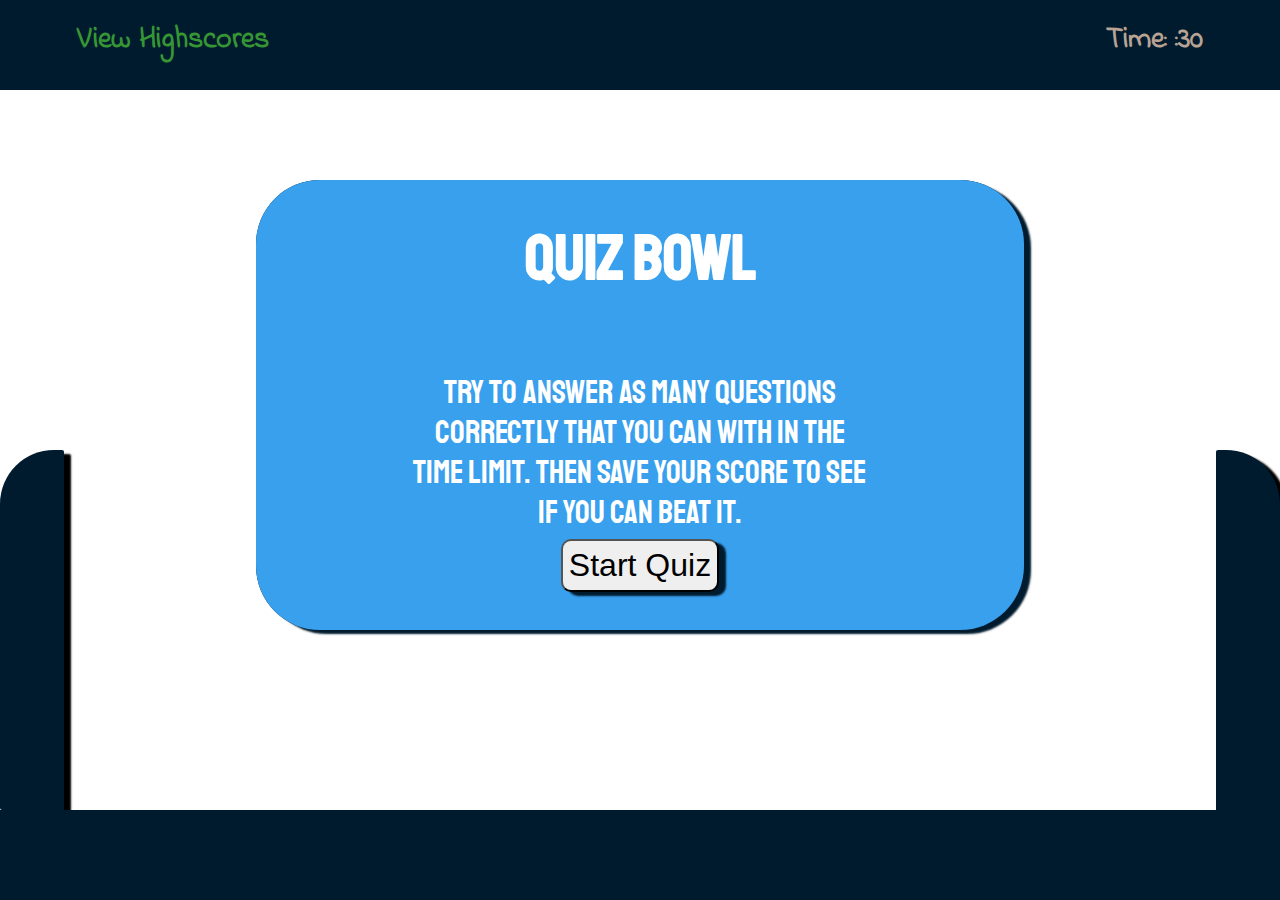
<file: index.html>
<!DOCTYPE html>
<html lang="en">
<head>
    <meta charset="UTF-8">
    <meta http-equiv="X-UA-Compatible" content="IE=edge">
    <meta name="viewport" content="width=device-width, initial-scale=1.0">
    <title>Quiz Bowl</title>
    
    <link rel="stylesheet" href="assets/css/style.css">
</head>
<body>
      <header class="nav">
          <div><a href ="results.html">View Highscores</a></div>
          <div><p id="cdTimer">Time: :30</p></div>
      </header>
      <main class="container">
          <section id = "playCard">
              <section class="questions">
                  <h2 id="daQuestion">What is up?</h2>
                </section>
              <section class="choices">
                 <ul class="choice-options">
                     <li id="opt1"></li>
                     <li id="opt2"></li>
                     <li id="opt3"></li>
                     <li id="opt4"></li>
                     <li class ="response"></li>
                 </ul> 
              </section>
            </section>
            <section class="hideCard" data-visibility = "visible">
                <header>
                    <h2>Quiz Bowl</h2>
                </header>
                <main><p>Try to answer as many questions correctly
                     that you can with in the time limit. Then save 
                     your score to see if you can beat it.</p></main>
                <button class ="startBtn">Start Quiz</button>
            </section>
            <section class="gameOverCard" data-visibility = "visible">
                <header>
                    <h2>Game Over!</h2>
                </header>
                <form id = "scoringForm">
                    <h3 class ="congrats">Congratulations</h3>
                    <label>Please Input your name Below.</label>
                    <input id= "userName" name="name" type = "text">
                    <button id="submitName">Submit</button>
                    <div id="msg"></div>
                </form>
            </section>
      </main>
      <aside class="leftSide"></aside>
      <aside class="rightSide"></aside>
      <footer>

      </footer>
    <script src="assets/js/script.js"></script>
</body>
</html>
</file>
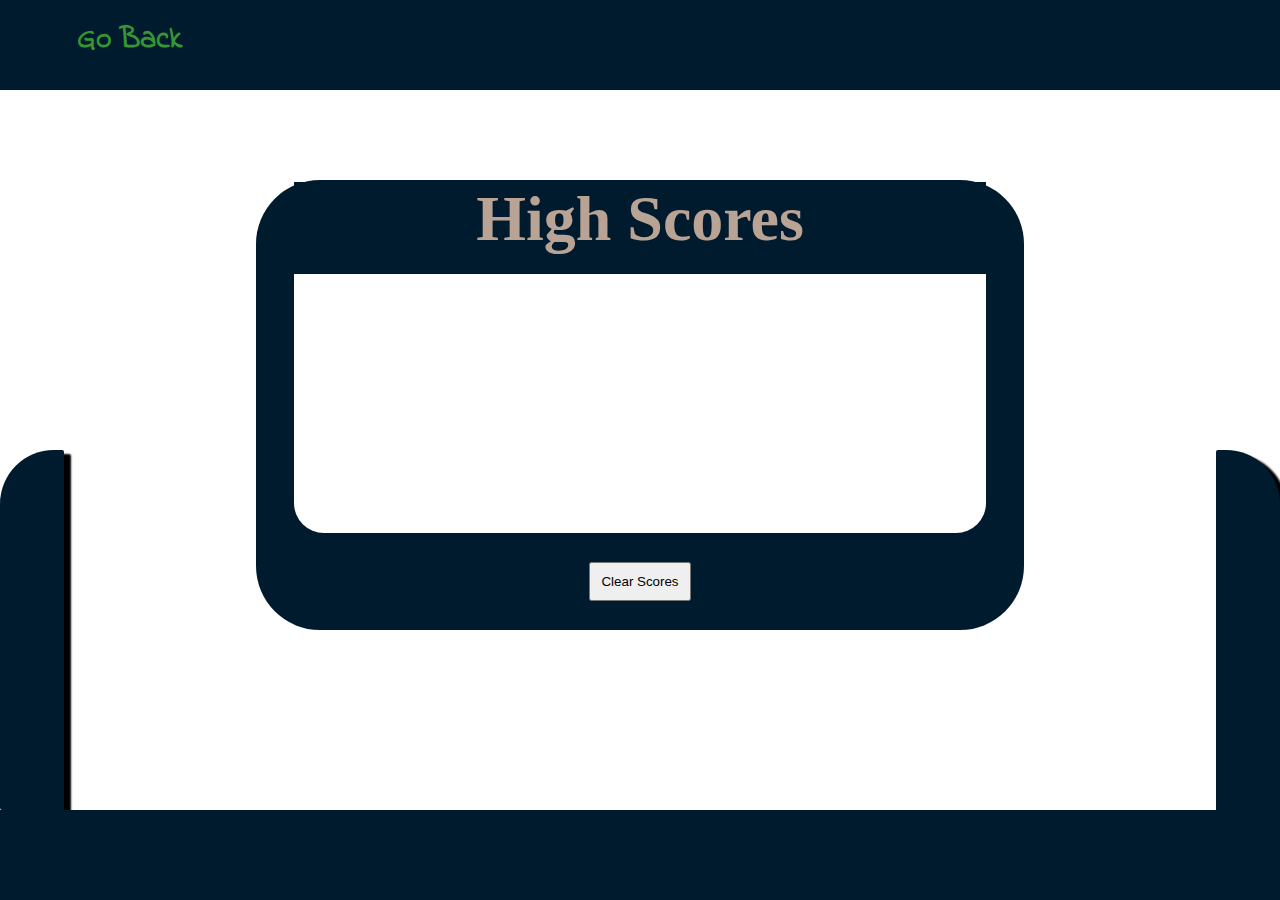
<file: results.html>
<!DOCTYPE html>
<html lang="en">
<head>
    <meta charset="UTF-8">
    <meta http-equiv="X-UA-Compatible" content="IE=edge">
    <meta name="viewport" content="width=device-width, initial-scale=1.0">
    <title>Quiz Bowl</title>
    
    <link rel="stylesheet" href="assets/css/style.css">
</head>
<body>
      <header class="nav">
          <div><a href ="index.html">Go Back</a></div>
      </header>
      <main class="container">
           <section id="playCard" data-visibility = "visible">
                <section id = "daScores">
                    <h2>High Scores</h2>
                    <ul class= "scores"></ul>
                </section>
                <section>
                    <button class="clrScores">Clear Scores</button>
                </section>
            </section>
      </main>
      <aside class="leftSide"></aside>
      <aside class="rightSide"></aside>
      <footer>

      </footer>
    <script src="assets/js/results.js"></script>
</body>
</html>
</file>
<file: assets/css/style.css>
@import url('https://fonts.googleapis.com/css2?family=Indie+Flower&family=Josefin+Sans:ital,wght@0,700;1,400&family=Staatliches&display=swap');

:root { 
--sillyFont: 'Josefin Sans', sans-serif;
--seriousFont: 'Staatliches', cursive;
--responseFont: 'Indie Flower', cursive;
--green: rgb(55, 150, 52);
--darkBlue: rgb(0, 27, 46);
--tan: rgb(185, 163, 148);
--lightBlue: rgb(57, 160, 237);
}

*{ margin:0; padding:0;list-style: none;

}
body{position: relative;height: 100vh;}
main{
    position: relative;
    height: 10vh;
    width: 60%;
    margin: 0 auto}

.nav, #playCard, #playCard section, .choices ul, .hideCard, .gameOverCard, #daScores > ul{
    display: flex;
   }
.nav{
 font-family: var(--responseFont);
 justify-content: space-between;
 height: 10vh;
 margin-bottom: 10vh;
 background-color: var(--darkBlue);
}
.nav a, #cdTimer {
    font-size:30px; 
    font-weight: bolder;}
.nav > div{margin: 2vh 6%;}
.nav a{text-decoration: none;color: var(--green);
}
#cdTimer{
color: var(--tan);
} 


#playCard{
    background-color: var(--darkBlue); 
    min-height: 50vh;
    flex-direction: column;
    justify-content: space-evenly;
    border-radius: 64px;

    
}
.questions h2, .hideCard h2, .gameOverCard h2, #daScores h2{
color: var(--tan);
font-size: 4rem;
}
.hideCard, .gameOverCard{
    background-color: var(--lightBlue);
    min-height: 50vh;
    flex-direction: column;
    justify-content: space-around;
    border-radius: 64px;
    position: absolute;
    top: 0;
    width: 100%;
    font-family: var(--seriousFont);
    color: rgb(255, 255, 255);
    align-items: center;
    box-shadow: 7px 4px 2px var(--darkBlue);
    transition-property: background;
    transition-duration: .2s, 1s;
    transition-timing-function: linear;
}

.questions, .choices, #daScores{
    justify-content: center;
}
.questions, #daScores{
    flex: .75;
    margin-top: 2vh;
}
.questions h2 {
    text-align: center; padding:3px;}
#playCard #daScores{display:block;}
#daScores{background: white;
    display:block; width:90%;margin:0 auto;border-radius: 30px;display:block;}
#daScores h2{background: var(--darkBlue);text-align: center;padding-bottom: 2vh; margin-top: -3vh;}
.choices{
color:var(--green);
font-size: 2rem;
flex: 3;
}
.choices ul{
    flex-direction: column;
    justify-content: space-evenly;
}
.hideCard h2, .gameOverCard h2{
    color:rgb(255, 255, 255);
}
.hideCard p, .gameOverCard p{
    font-size: 2rem;
    text-align: center; 
}
.startBtn, .endGame{
    font-size: 2rem;
    padding: 6px;
    border-radius: 10px;
    box-shadow: 7px 4px 2px var(--darkBlue);
    cursor: pointer;
}
.gameOverCard{
    visibility: hidden;

  }
  .gameOverCard:hover, .hideCard:hover {
    background: rgb(17, 120, 161);
  }
#opt1, #opt2, #opt3, #opt4 {
    cursor: pointer;
    border:2px var(--tan) solid;
    transition-property: background, color;
    transition-duration: .2s, 1s;
    transition-timing-function: linear;
 }
 #opt1:hover, #opt2:hover, #opt3:hover, #opt4:hover {
    cursor: pointer;
    background: var(--green);
    color: var(--darkBlue);
 }
#scoringForm{    height: 26vh;
    margin: 3vh 0;
    display: flex;
    flex-direction: column;}
.congrats{    font-size: 2rem;
    padding: 0 0 4vh;}
.totals{    padding: 2vh 0px;
    text-align: justify;}
    #scoringForm label, #scoringForm input{font-size: 1.5rem;}
    #scoringForm button{    font-size: 2rem;
        padding: 6px;
        border-radius: 10px;
        margin: 2vh 0;}
.response{color: var(--lightBlue);}
#msg {    color: red;
    font-size: 1rem;
}
.scores{flex-direction: row;
    flex-wrap: wrap;}
.scores > li{ 
    width: 100%;
    margin: 2vh 10%;
    font-size: 1.3rem;
    color: var(--tan);
    text-align: center;
    background-color: var(--darkBlue);
}
.clrScores{    margin: 0 auto;
    padding: 10px;cursor: pointer;}
footer, aside{background-color: var(--darkBlue);position: absolute;}
.leftSide, .rightSide{bottom: 10vh;
    height: 40vh;
    width: 5%;
    box-shadow: 7px 4px 2px black;
border-radius: 54px 2px 0;}
.rightSide{right:0;border-radius: 2px 54px 0 0;}
footer{height: 10vh;
    bottom: 0;
    left: 0;
    width: 100%;}

   

    @media screen and (min-width:1025px) and (max-width:1200px){
        main{height: 20vh;}
        .questions h2 { font-size: 3rem;
            text-align: center; padding:3px;}
    }

    @media screen and (min-width:500px) and (max-width:1024px) {
        main{height:25vh;width:75%;}
        .hideCard p{font-size:1.5rem}
        .questions h2 {    font-size: 2.5rem;
            text-align: center;}
            .nav a, #cdTimer {
                font-size: 25px;
                font-weight: bolder;}
                #scoringForm button {
                    font-size: 1.5rem;}
                   
    }
</file>
